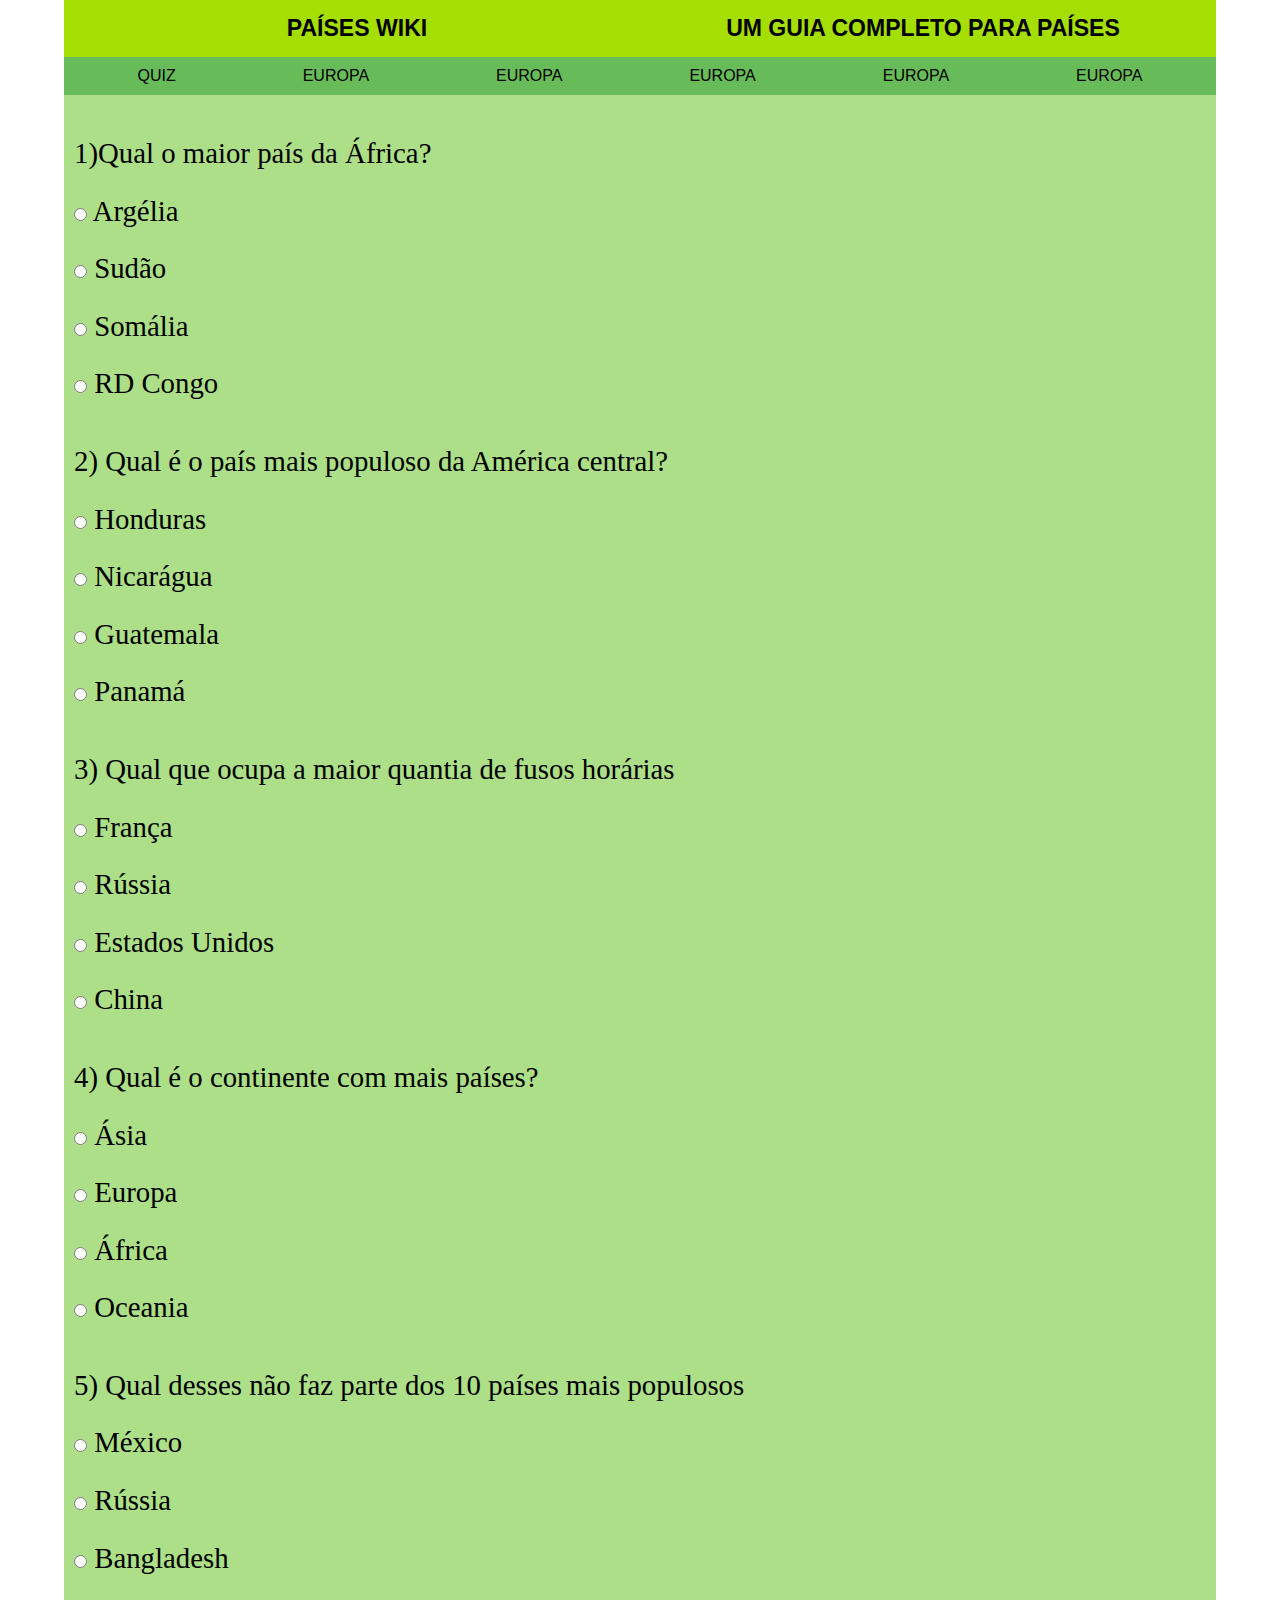
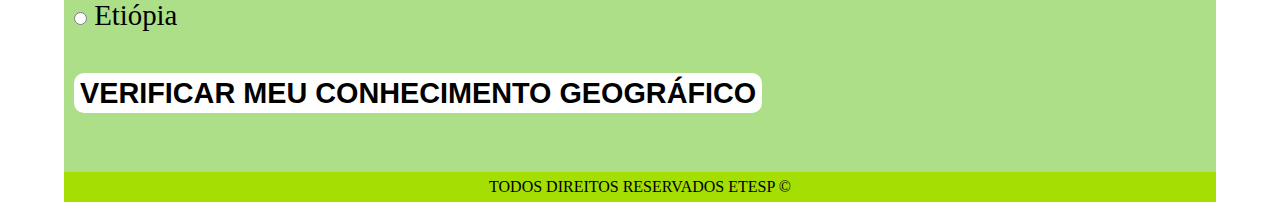
<file: quiz.html>
<!DOCTYPE html>
<html lang="pt-br">
<head>
    <meta charset="UTF-8">
    <meta name="viewport" content="width=device-width, initial-scale=1.0">
    <title>HOME</title>
    <link rel="stylesheet" href="Guia.css">
    <link rel="stylesheet" href="quiz.css">
<body>
    <header>
        <div>
        <H1>
            PAÍSES WIKI
        </H1>
    </div>
    <div>
        <h1>    
            UM GUIA COMPLETO PARA PAÍSES
        </h1>
    </div>
</header>
    <NAv>
        <a href="quiz.html">QUIZ</a>
        <a href="https://europe.com">EUROPA</a>
        <a href="https://europe.com">EUROPA</a>
        <a href="https://europe.com">EUROPA</a>
        <a href="https://europe.com">EUROPA</a>
        <a href="https://europe.com">EUROPA</a>

    </NAv>
    <main>
        <form name="quiz">
                <p>
                    1)Qual o maior país da África? <br>
                    <input type="radio" name="questao1"> Argélia <br>
                    <input type="radio" name="questao1"> Sudão <br>
                    <input type="radio" name="questao1"> Somália <br>
                    <input type="radio" name="questao1"> RD Congo

                </p>
                <p>
                    2) Qual é o país mais populoso da América central?<br>
                    <input type="radio" name="questao2"> Honduras <br>
                    <input type="radio" name="questao2"> Nicarágua <br>
                    <input type="radio" name="questao2"> Guatemala <br>
                    <input type="radio" name="questao2"> Panamá
                </p>
                <p>
                    3) Qual que ocupa a maior quantia de fusos horárias<br>
                    <input type="radio" name="questao3"> França <br>
                    <input type="radio" name="questao3"> Rússia <br>
                    <input type="radio" name="questao3"> Estados Unidos <br>
                    <input type="radio" name="questao3"> China
                </p>
                <p>
                    4) Qual é o continente com mais países?<br>
                    <input type="radio" name="questao4"> Ásia <br>
                    <input type="radio" name="questao4"> Europa <br>
                    <input type="radio" name="questao4"> África <br>
                    <input type="radio" name="questao4"> Oceania
                </p>
                <p>
                    5) Qual desses não faz parte dos 10 países mais populosos<br>
                    <input type="radio" name="questao5"> México <br>
                    <input type="radio" name="questao5"> Rússia <br>
                    <input type="radio" name="questao5"> Bangladesh <br>
                    <input type="radio" name="questao5"> Etiópia
                </p>
                <p>
                    <input type="button" value="VERIFICAR MEU CONHECIMENTO GEOGRÁFICO" onclick="corrigir()">
                </p>
        </form>
        <p id="result">

        </p>
    </main>
    <footer>
        <p>
        <p>TODOS DIREITOS RESERVADOS ETESP &COPY;</p>
        </p>
    </footer>
</body>
<script src="validar.js"></script>
</html>
</file>
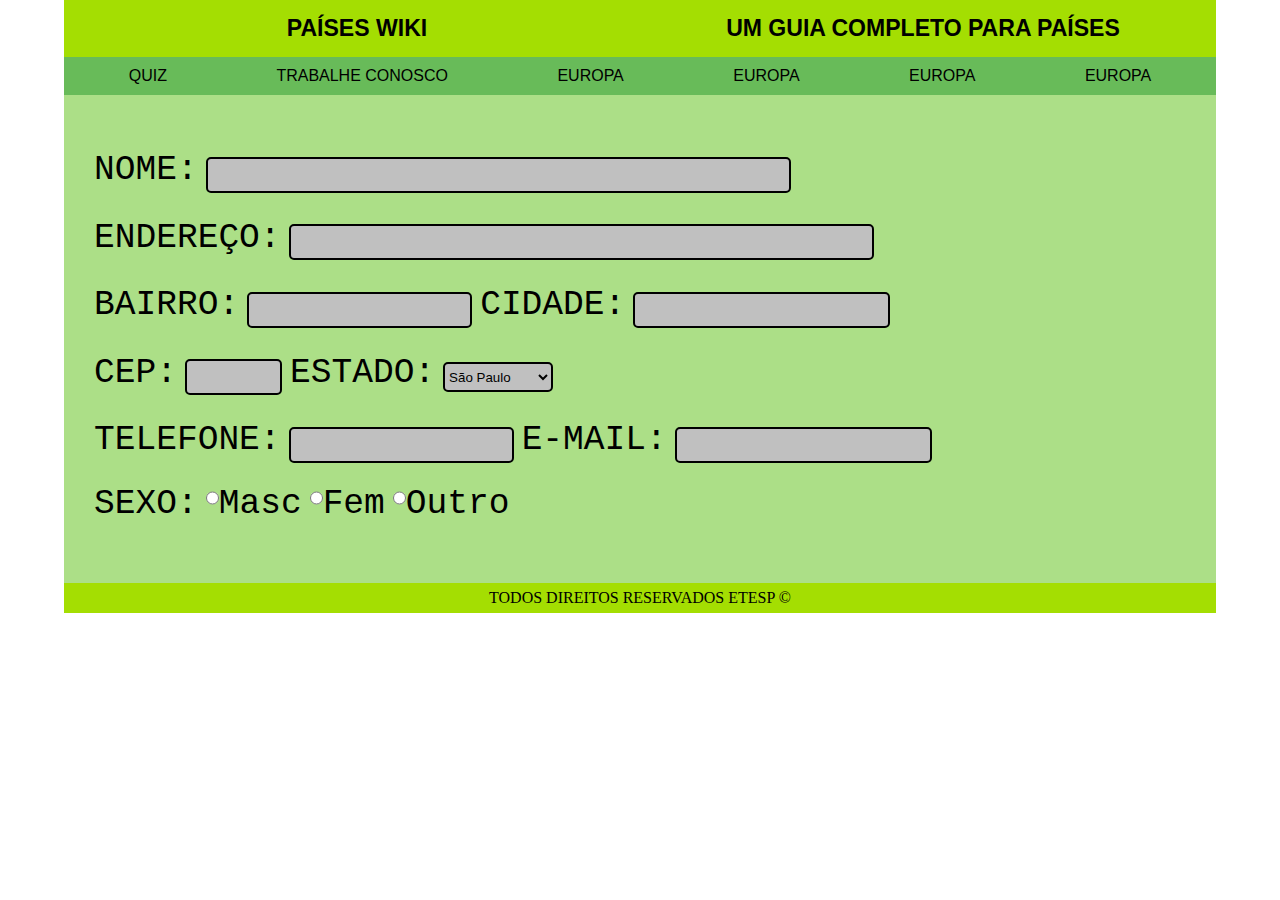
<file: trabalheconosoco.html>
<!DOCTYPE html>
<html lang="pt-br">
<head>
    <meta charset="UTF-8">
    <meta name="viewport" content="width=device-width, initial-scale=1.0">
    <title>HOME</title>
    <link rel="stylesheet" href="Guia.css">
    <link rel="stylesheet" href="trabalhe conosco.css">
<body>
    <header>
        <div>
        <H1>
            PAÍSES WIKI
        </H1>
    </div>
    <div>
        <h1>    
            UM GUIA COMPLETO PARA PAÍSES
        </h1>
    </div>
</header>
    <NAv>
        <a href="quiz.html">QUIZ</a>
        <a href="trabalheconosoco.html">TRABALHE CONOSCO</a>
        <a href="https://europe.com">EUROPA</a>
        <a href="https://europe.com">EUROPA</a>
        <a href="https://europe.com">EUROPA</a>
        <a href="https://europe.com">EUROPA</a>

    </NAv>
    <main>
      <form>
      <p>
        <label for="nome">NOME:</label>
        <input type="text" name="nome" size="70" maxlength="70">
      </p>
      <p>
        <label for="endereco">ENDEREÇO:</label>
        <input type="text" name="endereco" size="70" maxlength="70">
      </p>
      <p>
        <label for="bairro" >BAIRRO:</label>
        <input type="text" name="bairro" size="25" maxlength="25" id="bairro">
        <label for="cidade">CIDADE:</label>
        <input type="text" name="cidade" size="29" maxlength="29">
      </p>
      <p>
        <label for="cep">CEP:</label>
        <input type="text" name="cep" size="9" maxlength="9">
        <label for="estado">ESTADO:</label>
        <select name="estado" id="estado">
                <option value="SP">São Paulo</option>
                <option value="RJ">Rio de Janeiro</option>
                <option value="BA">Bahia</option>
        </select>        
      </p>
      <p>
        <label for="telefone" >TELEFONE:</label>
        <input type="tel" name="telefone" size="25" maxlength="25" id="telefone">
        <label for="email">E-MAIL:</label>
        <input type="email" name="email" size="29" maxlength="29">
      </p>
      <label for="sexo" >SEXO:</label>
      <input type="radio" name="sexo"><span>Masc</span>
      <input type="radio" name="sexo"><span>Fem</span>
      <input type="radio" name="sexo"><span>Outro</span>

    </form>
    </main>
    <footer>
        <p>
        <p>TODOS DIREITOS RESERVADOS ETESP &COPY;</p>
        </p>
    </footer>
</body>
</html>
</file>
<file: Guia.css>
*{
    margin: 0 auto;
}
main, header p{
    font-family: Verdana, Geneva, Tahoma, sans-serif;
    font-size: 1.8em;
}
/* Para computador desktop*/

header, main, nav, footer{
    width: 90%;
    box-sizing: border-box;
}
header, footer{
    
    display: flex;
    flex-direction: row;
    padding: 10px;
    background-color: #A4DE02;
    box-sizing: border-box;
}
h1{
    font-family: 'Segoe UI', Tahoma, Geneva, Verdana, sans-serif;
    color: black;
    font-size: 1.8vw;
}
header div{
    display: flex;
    flex: 1;
    margin: 5px;
    align-items:center;
}
nav{
    box-sizing: border-box;
    display: flex;
    background-color: #68bb59;
    align-items: center;
    padding:10px

}
a{
    text-decoration: none;
    color: black;
    font-family: Verdana, Geneva, Tahoma, sans-serif;
}
a:hover{
    color: #1e5631;
}
main{
    
     background-color: #acdf87;
     text-align: center;
     padding-top: 20px;
     padding-bottom: 20px;

}
div#galeria{
    display: flex;
    flex-direction: row;

}
#galeria div{
    flex: 1;
    margin: 15px;
    background-color: white;
    border-radius: 20px;
}
div#lol img{
    width: 80%;
}
div#galeria div p{
    margin: 15px;
    color: white;

}
div#galeria img{
    width: 100%;
    border-top-left-radius: 20px;
    border-top-right-radius: 20px;  
}
footer{
    height: 30px;
    align-items: center;
}

/*Para celular*/
@media only screen and (max-width: 600px){ 
    header, nav, main, footer{
        width: 100%;
        flex-direction: column;
    }
    h1{
        font-size: 30px;
    }
    div#galeria{
        margin-top: 80px;
        flex-direction: column;
        width: 75%;
    }
 

}
</file>
<file: quiz.css>
form{
    width: 100%;
    text-align: left;
    line-height: 2;
    padding: 10px;
    box-sizing: border-box;
    font-family: serif;

}
form p{
    margin-bottom: 20px;
}
input[type=button]{
    background-color: white;
    text-decoration: none;
    border: none;
    height: 40px;
    font-size: 1em;
    font-weight: bold;
    border-radius: 10px;
    cursor: pointer;
}
p#result{
background-color: lime;
width: 60%;
}
</file>
<file: trabalhe conosco.css>
form{
    margin: 10px;
padding:  20px 0px 20px 20px;
text-align: left;

}
form p{
    margin-top: 5px;
}
label, span{
    font-family: 'Courier New', Courier, monospace;
    font-size: 1.2em;
}
input, #estado{
    height: 30px;
    margin-bottom: 20px;
    background-color: #c0c0c0;
    border-radius: 5px;
    border:  solid black 2px;
    color:  black;
}
</file>
